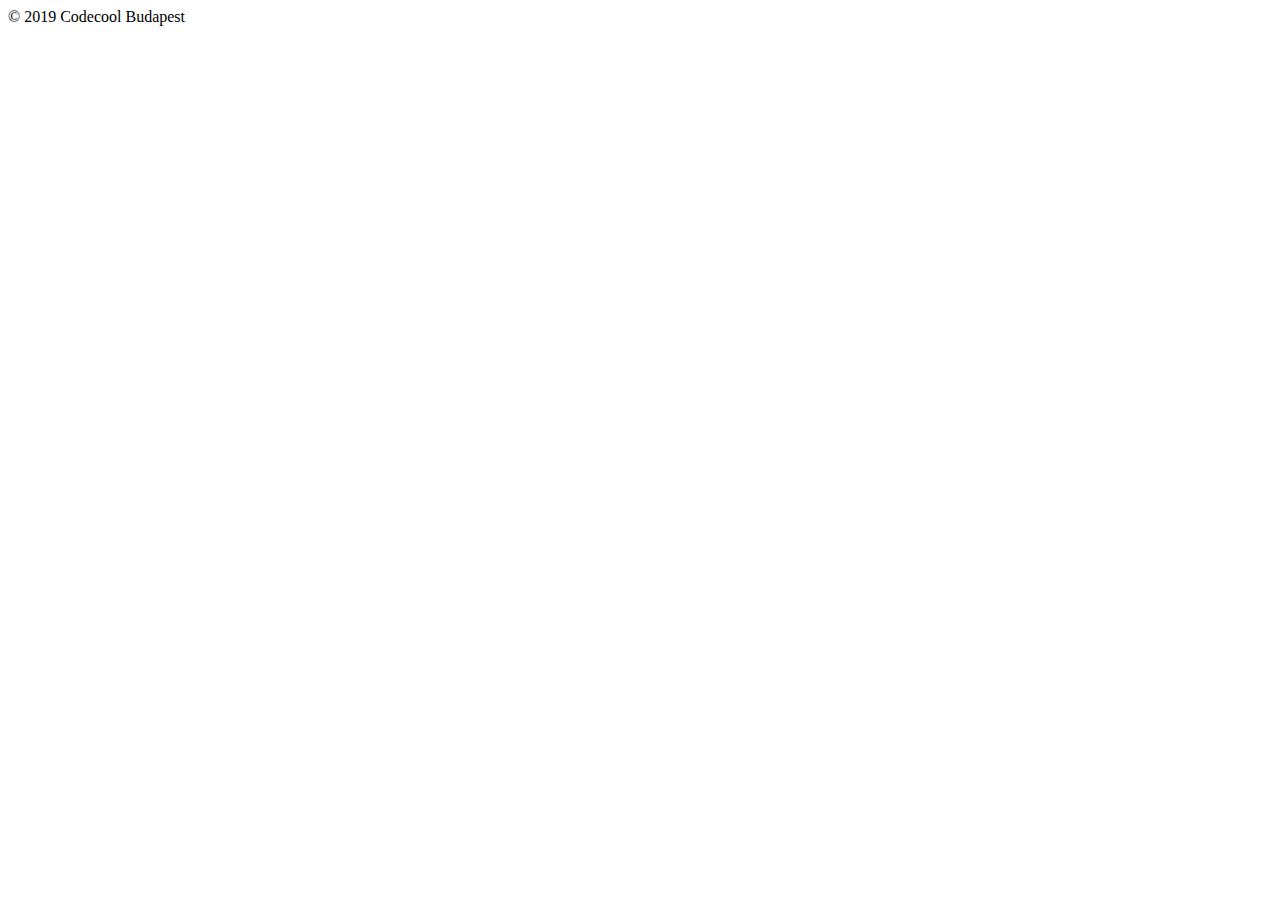
<file: src/main/webapp/templates/footer.html>
<!doctype html>
<html lang="en" xmlns="http://www.w3.org/1999/xhtml" xmlns:th="http://www.thymeleaf.org">
<body>

<div th:fragment="copy">
    <div class="custom-footer">
        <div class="card-body">
            &copy; 2019 Codecool Budapest
        </div>
    </div>
</div>

</body>
</html>
</file>
